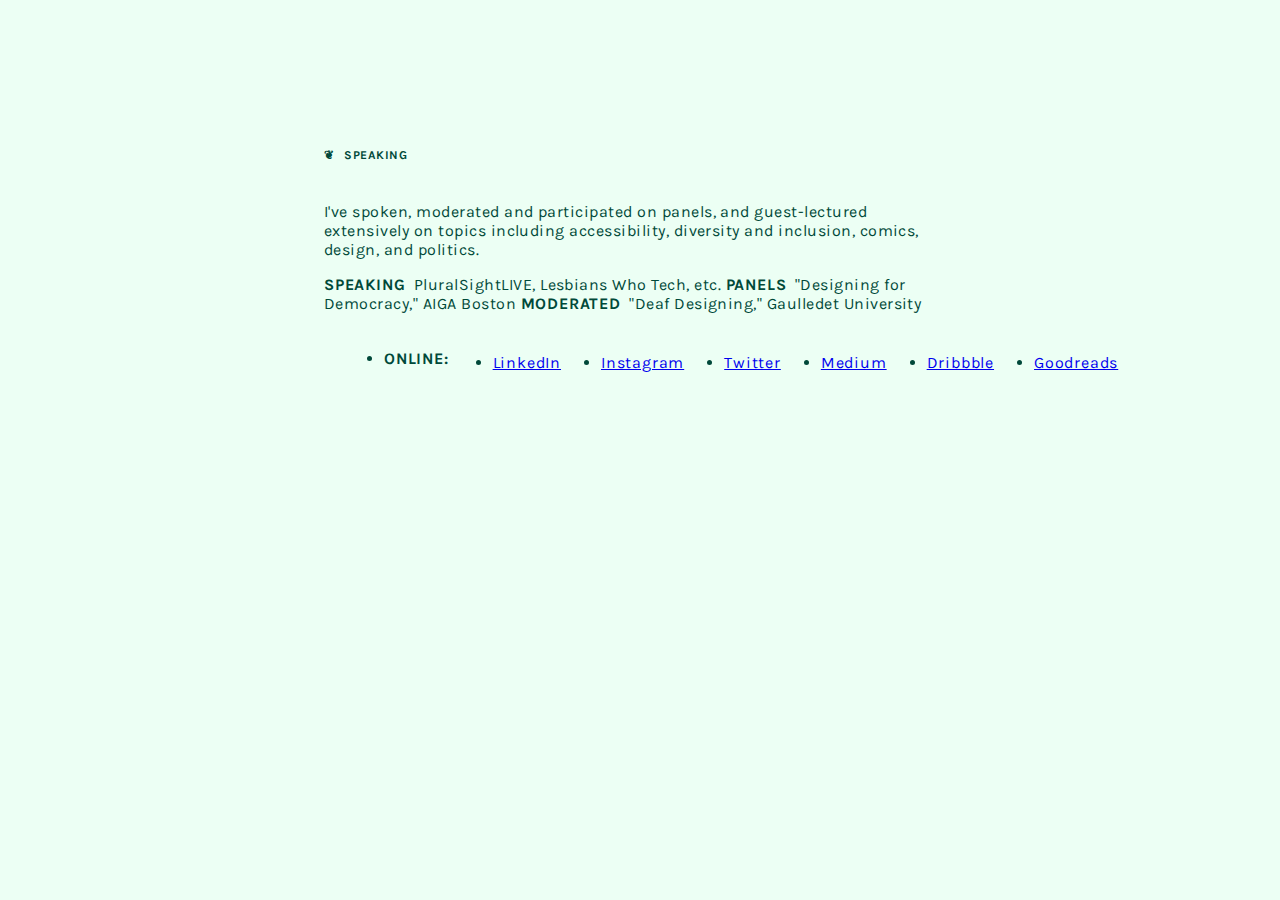
<file: speaking.html>
<!DOCTYPE html>
<html lang="en">

<head>
    <title>Raquel Breternitz</title>
    <link rel="stylesheet" type="text/css" href="style.css">
    <link href="//fonts.googleapis.com/css2?family=Karla:wght@400;700&family=Libre+Baskerville:ital@0;1&display=swap"
        rel="stylesheet">

    <link rel="icon" type="image/png" href="/assets/favicon.png">
</head>

<body>
    <div class="header-bar"></div>

    <div class="geo-container">
        <div class="geo">
            <div class="vertical-line"></div>
            <div class="horizontal-line"></div>
            <div class="diagonal-line"></div>
            <div class="circle"></div>
        </div>
    </div>

    <div class="container">
        <h1 class="page-title">speaking</h1>
        </h2>
        <div class="bio-block">

            <p class="main-1">
                I've spoken, moderated and participated on panels, and guest-lectured extensively on topics including accessibility, diversity and inclusion, comics, design, and politics. 
            </p>
            <p class="main-2">
                <span class="subtitle">Speaking</span> PluralSightLIVE, Lesbians Who Tech, etc.
                <span class="subtitle">Panels</span>  "Designing for Democracy," AIGA Boston
                <span class="subtitle">Moderated</span> "Deaf Designing," Gaulledet University
                
        </div>
        <ul class="links">
            <li class="link-header subtitle">Online:</li>
            <li class="link"><a href="https://www.linkedin.com/in/raquel-breternitz/" target="_blank">LinkedIn</a>
            </li>
            <li class="link"><a href="https://www.instagram.com/raquelbreternitz/" target="_blank">Instagram</a>
            </li>
            <li class="link"><a href="http://www.twitter.com/raqueldesigns" target="_blank">Twitter</a></li>
            <li class="link"><a href="http://medium.com/@raquel/" target="_blank">Medium</a></li>
            <li class="link"><a href="http://www.dribbble.com/quail" target="_blank">Dribbble</a></li>
            <li class="link"><a href="https://www.goodreads.com/user/show/12294146-raquel" target="_blank">Goodreads</a>
            </li>
        </ul>
    </div>
</body>
</file>
<file: style.css>
:root {
  color-scheme: light dark;
  /* both supported */
}

/*FONTS*/
@import url("https://p.typekit.net/p.css?s=1&k=edr8qnl&ht=tk&f=13464&a=57907006&app=typekit&e=css");

@font-face {
  font-family: "Freight Text Pro";
  src: url("https://use.typekit.net/af/ac6334/000000000000000000012059/27/l?primer=7cdcb44be4a7db8877ffa5c0007b8dd865b3bbc383831fe2ea177f62257a9191&fvd=n4&v=3")
      format("woff2"),
    url("https://use.typekit.net/af/ac6334/000000000000000000012059/27/d?primer=7cdcb44be4a7db8877ffa5c0007b8dd865b3bbc383831fe2ea177f62257a9191&fvd=n4&v=3")
      format("woff"),
    url("https://use.typekit.net/af/ac6334/000000000000000000012059/27/a?primer=7cdcb44be4a7db8877ffa5c0007b8dd865b3bbc383831fe2ea177f62257a9191&fvd=n4&v=3")
      format("opentype");
  font-display: auto;
  font-style: normal;
  font-weight: 400;
  font-stretch: normal;
}
@font-face {
  font-family: "GT Sectra";
  src: url("assets/GT-Sectra-Fine-Bold.woff");
}

/*TOKENS*/
body {
  --white: #fff;
  --black: #0f1713;
  --light: rgb(236, 255, 244);
  --dark: rgb(0, 73, 57);
  --accent-clr: #a9e6bf;

  --purple: #5857f0;
  --lavender: #9493ff;
  --yellow: #efff63;

  --bg-clr: var(--light);
  --text-clr: var(--dark);

  --bulb: var(--white);
  --bulb-hover: var(--accent-clr);
  --bulb-stroke: var(--dark);

  --link-clr: var(--dark);
  --link-hvr-bg-clr: var(--dark);
  --link-hvr-txt-clr: var(--white);

  --glow-clr: var(--yellow);
  --glow-hover-clr: var(--white)

  --geo-border: 1px solid var(--accent-clr);
  --geo-transition: transition: border-color 300ms ease;

  /*font tokens*/
  --serif: "Freight Text Pro", Georgia, "Times New Roman", Times, serif;
  --sans: "Karla", Helvetica, sans-serif;
  --display: "GT Sectra", Georgia, serif;
}

body.dark-mode {
    --bg-clr: var(--black);
    --text-clr: var(--light);

    --bulb: var(--black);
    --bulb-hover: var(--dark);
    --bulb-stroke: var(--light);

  --link-clr: var(--accent-clr);
  --link-hvr-bg-clr: var(--light);
  --link-hvr-txt-clr: var(--dark);


  --glow-clr: var(--black);
  --glow-hover-clr: var(--lavender);

  -webkit-font-smoothing: antialiased;
  -moz-osx-font-smoothing: grayscale;
  -webkit-text-stroke: 0.45px rgba(0, 0, 0, 0.1);
}

/*MAIN CSS*/

body {
  font-size: 1em;
  letter-spacing: 0.03em;
  color: var(--text-clr);
  background-color: var(--bg-clr);
  transition: background-color 100ms ease-out;
  font-family: var(--sans);
}

.container {
  width: 50%;
  margin: 0 auto;
  max-width: 1200px;
  padding: 2em 0;
}

.page-title {
  font-size: 0.75em;
  font-family: var(--sans);
  font-weight: 700;
  text-transform: uppercase;
  align-self: flex-end;
  padding-bottom: 24px;
}

.page-title::before {
  content: "\2766";
  padding-right: 10px;
}

.email::before {
  content: "\2709";
  font-size: 20px;
  padding-right: 4px;
}

.grid {
  display: grid;
  grid-template-columns: 1fr 3fr;
  grid-column-gap: 5rem;
  grid-row-gap: 1rem;
  justify-content: center;
}

.div1 {
  grid-area: 1 / 1 / 2 / 2;
}
.div2 {
  grid-area: 1 / 2 / 2 / 3;
}
.div3 {
  grid-area: 2 / 1 / 3 / 2;
}
.div4 {
  grid-area: 2 / 2 / 3 / 3;
}

.illo {
  width: 12vw;
}

.raquel-b {
  font-family: var(--display);
  font-size: 6vw;
  line-height: 0.8;
  margin-bottom: 0.38em;
}

.lastname {
  margin-left: 14px;
}

.subtitle {
  color: var(--subtitle-clr);
  font-family: var(--sans);
  font-size: 1em;
  font-weight: 700;
  letter-spacing: 0.05em;
  text-transform: uppercase;
  margin-bottom: 2em;
  width: 10em;
  padding-right: 0.25em;
  z-index: 1;
}

.sub-head {
  font-family: var(--serif);
  font-size: 1.2vw;
  line-height: 1.4;
  font-weight: 200;
  font-style: italic;
}

.body-text {
  font-family: var(--sans);
  font-style: normal;
  font-weight: 400;
  font-size: 1.05em;
  line-height: 1.6;
  padding-bottom: 24px;
}

/*DARKMODE SWITCHER*/

.theme-toggle {
position: absolute;
top: 0;
right: 25%;
}

button {
    background-color: transparent;
    width: 4em;
    border: none;
    outline: none;
    text-align: center;
    z-index: 1;
}

.bulb-text {
    font-family: var(--sans);
    font-weight: 700;
    font-size: .74em;
    text-transform: uppercase;
    letter-spacing: 0.2em;
    width: 6em;
    height: 4em;
    fill: var(--bulb-stroke);
    position: relative;
    left: -1.3em;
    top: -2.2em;
}

.toggle-theme {
    will-change: transform;
    transition: 250ms ease-in-out;
    position: relative;
}

.toggle-theme:hover {
    transform: translateY(-5px);
}

.toggle-theme #bulb-2 {
  filter: drop-shadow(0px 0px 10px var(--glow-clr));
}

.toggle-theme:hover #bulb-2 {
  filter: drop-shadow(0px 0px 10px var(--glow-hover-clr));
}

.toggle-theme:focus .bulb-text,
.toggle-theme:hover .bulb-text {
  display: block;
}

/* 
.toggle-theme:active {
fill: var(--bulb-hover)
} */

.toggle-theme::after {
  content: "";
  position: absolute;
  top: 0;
  left: 0px;
  width: 75px;
  height: 75px;
  cursor: pointer;
}

.bulb-text {
  display: none;
}


#bulb {
    fill: var(--bulb);
    stroke-width: 3px;
    stroke: var(--bulb-stroke);
}

#string {
    stroke-width: 4px;
    stroke: var(--bulb-stroke);
    z-index: -1;
}

#bulb-top {
    fill: var(--bulb-stroke);
}

/* GEOMETRIC */

.geo-container {
    position: relative;
    display: inline;
}

.geo {
    position: relative;
    margin: auto;
    top: 415px;
    left: 25px;
    height: 100px;
    width: 300px;
    display: block;
    z-index: -1;
}

.geo-lines {
    background-color: transparent;
    border-bottom: var(--geo-border);
    border-right: 1px solid transparent;
    transition: var(--geo-transition);

}

.horizontal-line {
    position: absolute;
    width: 900px;
    height: 2px;
    top: 10%;
    left: 5%;
}

.vertical-line {
    position: absolute;
    width: 250px;
    height: 2px;
    top: 100%;
    left: -4.5%;
    transform: rotate(90deg);
}

.diagonal-line {
    position: absolute;
    width: 200px;
    height: 2px;
    top: 80%;
    left: 27.5%;
    transform: rotate(45deg);
}

.circle {
    position: absolute;
    width: 100px;
    height: 100px;
    top: 12%;
    left: 37%;
    background: transparent;
    border: var(--geo-border);
    border-radius: 50%;
    transition: var(--geo-transition);
}

LINKS

ul, .links {
  display: flex;
  /* NEW, Spec - Opera 12.1, Firefox 20+ */

  display: -webkit-box;
  /* OLD - iOS 6-, Safari 3.1-6 */
  display: -moz-box;
  /* OLD - Firefox 19- (buggy but mostly works) */
  display: -ms-flexbox;
  /* TWEENER - IE 10 */
  display: -webkit-flex;
  /* NEW - Chrome */
}

.link {
  font-family: var(--sans);
  letter-spacing: 0.05em;
  margin-right: 20px;
  line-height: 1.4;
  padding: 0.2em 0;
  /* transition: ease-in 200ms; */
}
li {
  margin: 20px;
}

main a,
.faux-link {
  color: var(--link-clr);
  text-decoration: none;
  padding: 0 0.2em;

  background-image: linear-gradient(var(--bg-clr), var(--bg-clr)),
    linear-gradient(var(--link-clr), var(--link-clr)),
    linear-gradient(var(--accent-clr), var(--accent-clr));
    background-size: 20px 1px, 100% 1px, 0 1px;
    background-position: calc(20px * -1) 100%, 100% 100%, 0 100%;
    background-repeat: no-repeat;
    transition: background-size 400ms ease-in-out, background- 400ms ease-in-out;
}

a:hover,
.faux-link:hover {
  background-size: 20px 1px, 0 1px, 100% 1px;
  background-position: calc(100% + 20px) 100%, 100% 100%, 0 100%;
  text-decoration: none;
}

a:focus,
.faux-link:focus {
  background: linear-gradient(135deg, var(--text-clr) 80%, var(--text-clr) 40%);
  color: var(--link-hvr-txt-clr);
  outline: none;
  padding: 0 0.2em;
  text-decoration: none;
  transition: background-position none;
}

.artie img {
  position: relative;
  margin: 0 auto;
  display: none;
  max-width: 11em;
}

.artie:hover img,
.artie:focus img {
  display: block;
  position: absolute;
  top: 50%;
  left: 50%;
  margin: 5 auto;
}

@media (max-width: 1200px){

.grid {
  max-width: 800px;
  margin: 0 auto;
  display: grid;
  gap: 1rem;
  grid-template-columns: repeat(auto-fit, minmax(300px, 1fr));
}

.div1 {
  grid-area: auto;
}
.div2 {
  grid-area: auto;
}
.div3 {
  grid-area: auto;
}
.div4 {
  grid-area: auto;
}

.illo {
  width: 50%;
}

.artie:hover img,
.artie:focus img {
  position: absolute;
  top: 1200px;
  right: 0;
  margin: 0 auto;
}

.sub-head {
  font-size: 1.2em;
  padding-bottom: 1em;
}

.links {
  flex-wrap: wrap;
}

}
</file>
